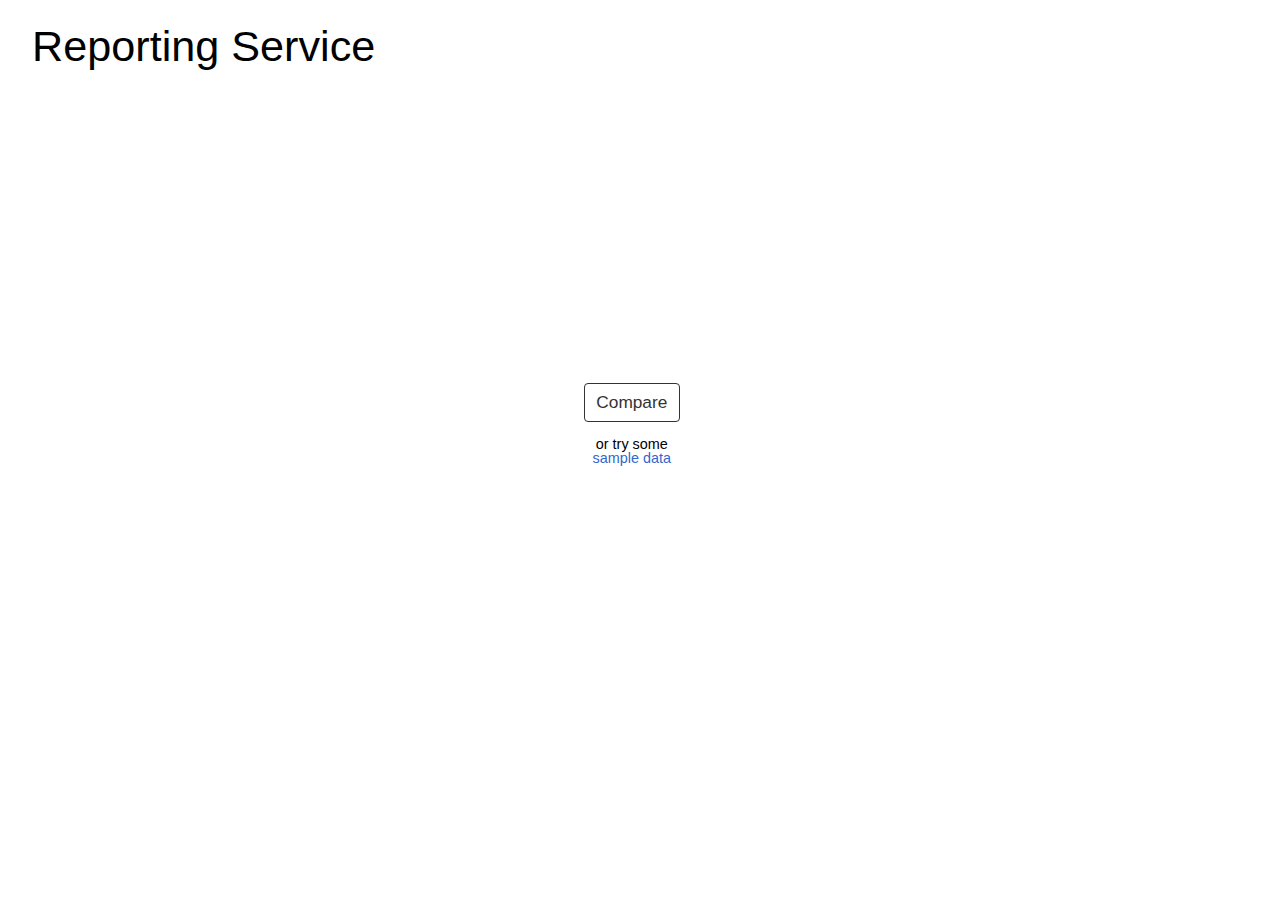
<file: src/main/resources/static/jdd-master/index.html>
<!DOCTYPE html> 
<html lang="en"> 
    <head> 
        <meta http-equiv="Content-Type" content="text/html; charset=utf-8"> 
        <title>JSON Diff - The semantic JSON compare tool</title> 

        <link rel="stylesheet" href="reset.css" type="text/css" media="screen">
        <link rel="stylesheet" href="throbber.css" type="text/css" media="screen">
        <link rel="stylesheet" href="jdd.css" type="text/css" media="screen">
        
        <script src="https://ajax.googleapis.com/ajax/libs/jquery/3.3.1/jquery.min.js" type="text/javascript" charset="utf-8"></script>

        <script src="jsl/jsl.format.js" type="text/javascript" charset="utf-8"></script>
        <script src="jsl/jsl.parser.js" type="text/javascript" charset="utf-8"></script>
        <script src="jdd.js" type="text/javascript" charset="utf-8"></script>

       
    </head> 
    <body>

        <div id="main">
            <div class="header">
                <h1>Reporting Service</h1>
            </div>
    
            <div class="initContainer">
                <div class="left">
                    <!-- <textarea spellcheck="false" id="textarealeft" placeholder="Enter JSON to compare, enter an URL to JSON" tabindex="1"></textarea> -->
                    <pre id="errorLeft" class="error"></pre>
                    </div>
    
                <div class="center">
                    <button id="compare" tabindex="3">Compare</button>
                    <div class="throbber-loader"></div>
                    <br/><br/>
                    or try some<br /><a href="#" id="sample">sample data</a>

                </div>
    
                <div class="right">
                    <!-- <textarea spellcheck="false" class="right" id="textarearight" placeholder="Enter JSON to compare, enter an URL to JSON" tabindex="2"></textarea> -->
                    <pre id="errorRight" class="error"></pre>
                    </div>
            </div>
    
            <div class="diffcontainer">
                <div id="report">
                </div>
                <pre id="out" class="left" class="codeBlock"></pre>
                <pre id="out2" class="right" class="codeBlock"></pre>
                <ul id="toolbar" class="toolbar"></ul>
            </div>
        </div>
        
    </body>
</html>
</file>
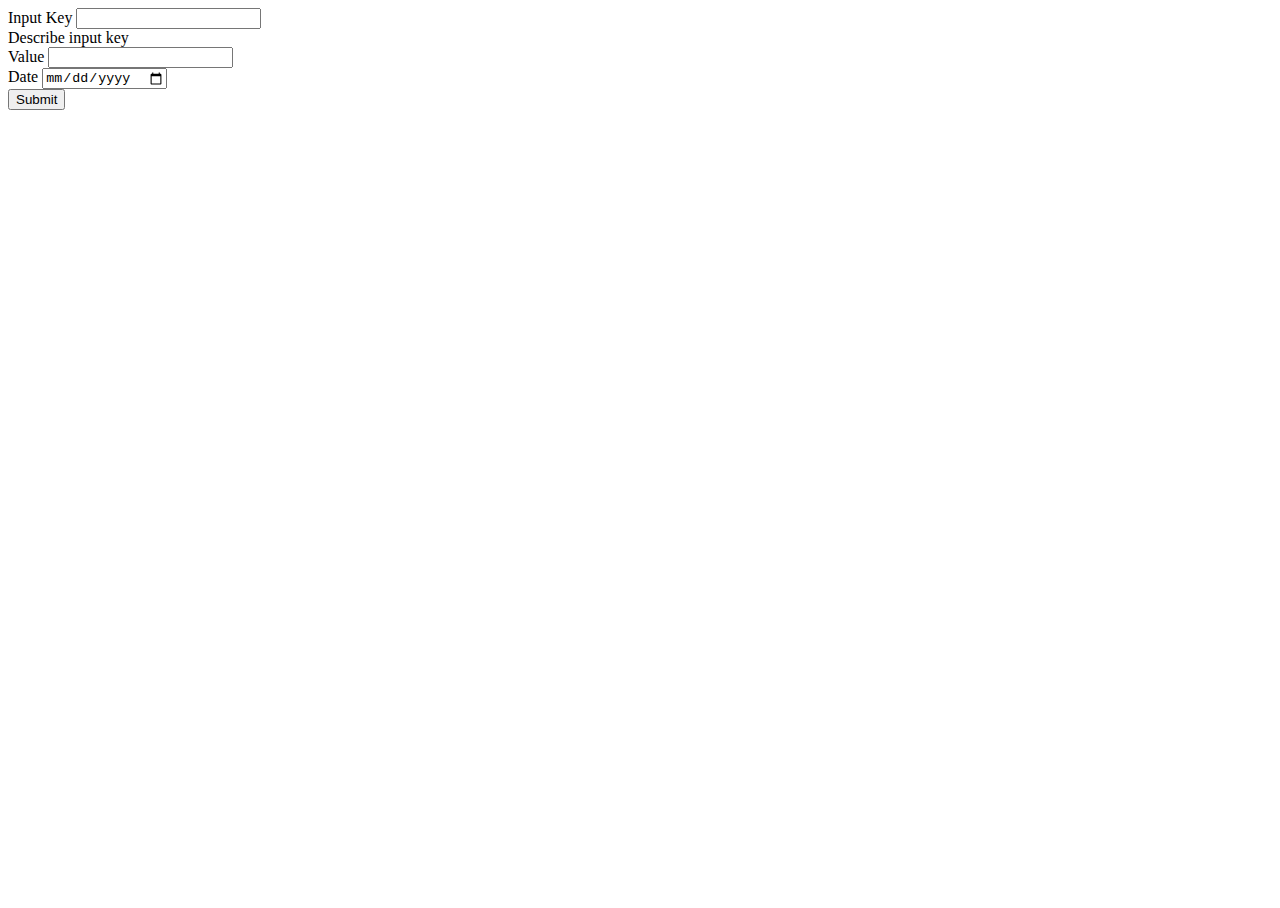
<file: src/main/resources/static/reports/index.html>
<!DOCTYPE html>
<html>

<head>
  <meta charset="utf-8">
  <meta name="viewport" content="width=device-width, initial-scale=1">
  <link href="https://cdn.jsdelivr.net/npm/bootstrap@5.2.0-beta1/dist/css/bootstrap.min.css" rel="stylesheet" integrity="sha384-0evHe/X+R7YkIZDRvuzKMRqM+OrBnVFBL6DOitfPri4tjfHxaWutUpFmBp4vmVor" crossorigin="anonymous">
  <link rel="stylesheet" href="index.css" type="text/css" media="screen" />
</head>

<body>

  <form class="d-flex align-items-center justify-content-center h-100" id="inputForm" method="get" action="../transcationlisting/index.html">
    <div class="col-3">
    <div class="mb-3">
      <label for="inputKey" class="form-label">Input Key</label>
      <input type="text" class="form-control" name="inputKey" id="inputKey" aria-describedby="inputKeyHelp" required>
      <div id="inputKeyHelp" class="form-text">Describe input key</div>
    </div>
    <div class="mb-3">
      <label for="value" class="form-label">Value</label>
      <input type="text" class="form-control" name="value" id="value" required>
    </div>
    <div class="mb-3">
      <label for="value" class="form-label">Date</label>
      <input type="date" class="form-control" name="date" id="date" required>
    </div>
    
    <button type="submit" class="btn btn-primary">Submit</button>
  </div>
  </form>
 
 
  <script src="https://cdn.jsdelivr.net/npm/bootstrap@5.2.0-beta1/dist/js/bootstrap.bundle.min.js" integrity="sha384-pprn3073KE6tl6bjs2QrFaJGz5/SUsLqktiwsUTF55Jfv3qYSDhgCecCxMW52nD2" crossorigin="anonymous"></script>
  <script type="text/javascript" src="index.js"></script>

</body>

</html>
</file>
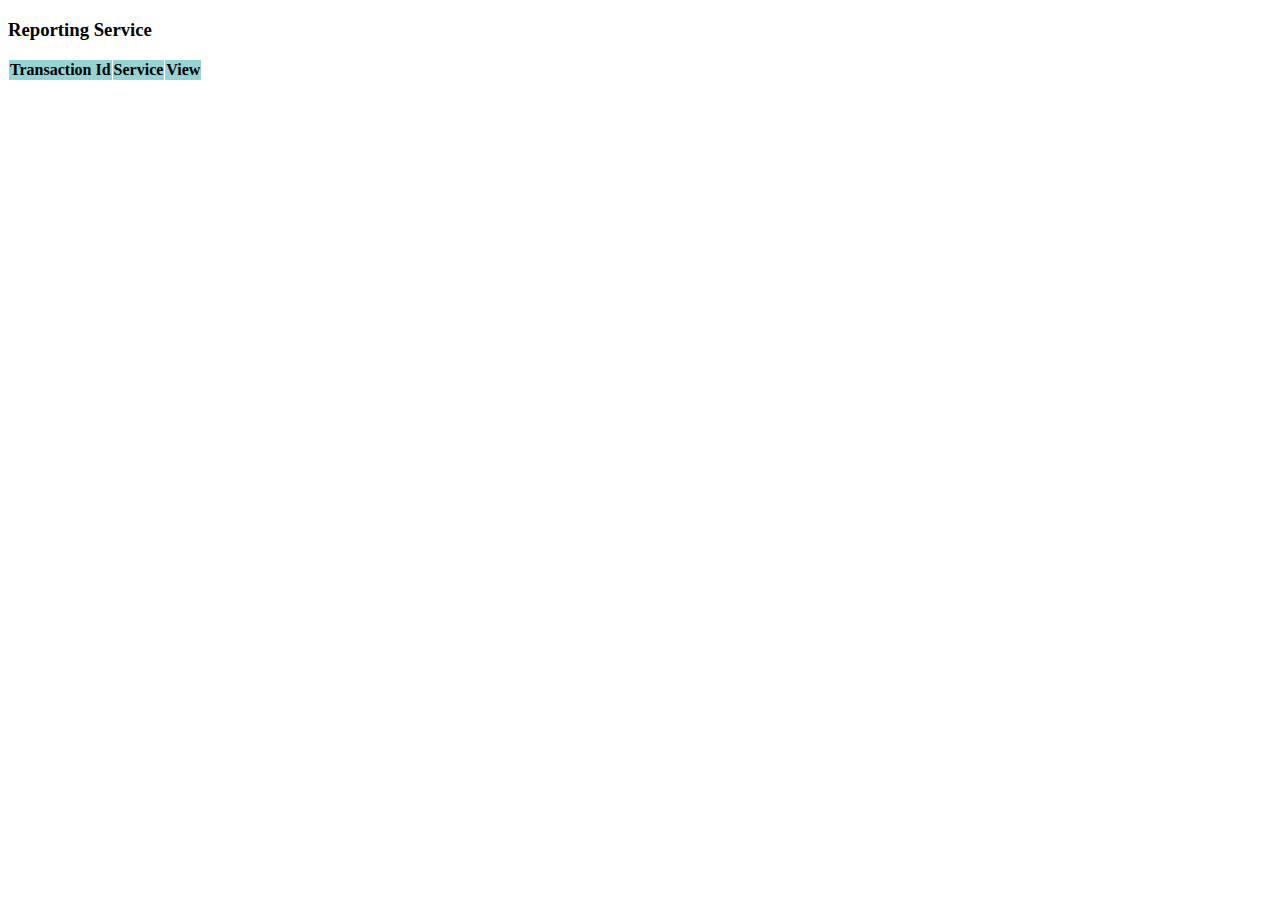
<file: src/main/resources/static/transcationlisting/index.html>
<!DOCTYPE html>
<html>

<head>
  <meta charset="utf-8">
  <meta name="viewport" content="width=device-width, initial-scale=1">
  <link href="https://cdn.jsdelivr.net/npm/bootstrap@5.2.0-beta1/dist/css/bootstrap.min.css" rel="stylesheet" integrity="sha384-0evHe/X+R7YkIZDRvuzKMRqM+OrBnVFBL6DOitfPri4tjfHxaWutUpFmBp4vmVor" crossorigin="anonymous">
  <link rel="stylesheet" href="https://cdn.jsdelivr.net/npm/bootstrap-icons@1.5.0/font/bootstrap-icons.css">
  
   <link rel="stylesheet" href="../style.css" type="text/css" media="screen" />
   <link rel="stylesheet" href="./style.css" type="text/css" media="screen" />
 
</head>

<body>


<div class="container">
  <div class="row justify-content-center mt-3">
      <div class="col-6"><h3 class="text-center">Reporting Service</h3></div>
  </div>
  <div class="row justify-content-center mt-5">
    <div>
      <div class="col-12">
        <table class="table table-striped" >
          <thead>
            <tr>
              <th scope="col">Transaction Id</th>
              <th scope="col">Service</th>
              <th scope="col">View</th>
            </tr>
          </thead>
          <tbody id="transactionList">
          </tbody>
        </table>
      </div>
    </div>
  </div>
</div>

<script src="https://cdn.jsdelivr.net/npm/bootstrap@5.2.0-beta1/dist/js/bootstrap.bundle.min.js" integrity="sha384-pprn3073KE6tl6bjs2QrFaJGz5/SUsLqktiwsUTF55Jfv3qYSDhgCecCxMW52nD2" crossorigin="anonymous"></script>
<script src="https://code.jquery.com/jquery-3.6.0.min.js" integrity="sha256-/xUj+3OJU5yExlq6GSYGSHk7tPXikynS7ogEvDej/m4=" crossorigin="anonymous"></script>
<script type="text/javascript" src="index.js"></script>
</body>

</html>
</file>
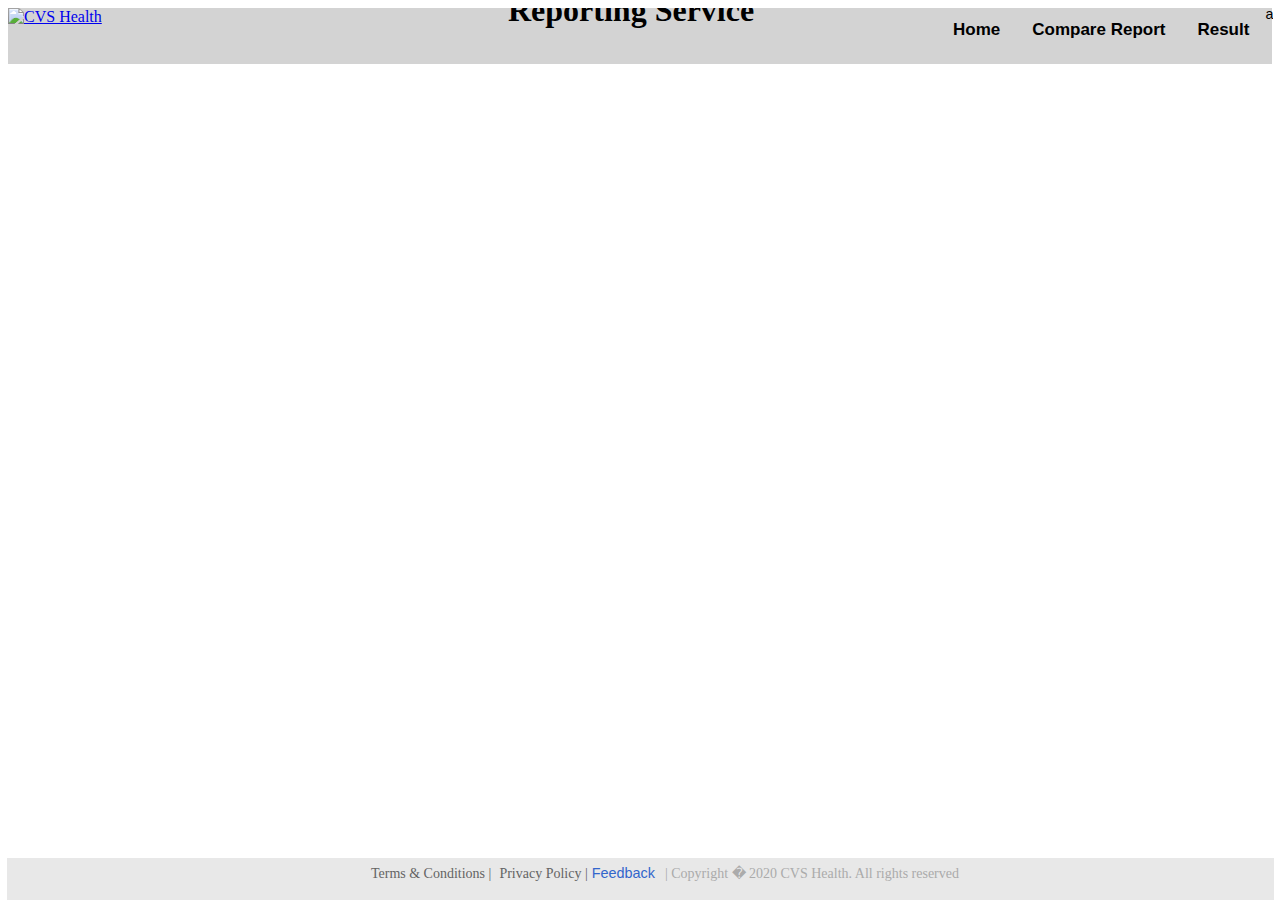
<file: src/main/resources/static/jdd-master/json_compare.html>
<!DOCTYPE html>
<html lang="en">

<head>
	<meta http-equiv="Content-Type" content="text/html; charset=utf-8">
	<title>JSON Diff - The semantic JSON compare tool</title>

	<link rel="stylesheet" href="reset.css" type="text/css" media="screen">
	<link rel="stylesheet" href="throbber.css" type="text/css" media="screen">
	<link rel="stylesheet" href="jdd.css" type="text/css" media="screen">

	<script src="https://ajax.googleapis.com/ajax/libs/jquery/3.3.1/jquery.min.js" type="text/javascript"
		charset="utf-8"></script>

	<script src="jsl/jsl.format.js" type="text/javascript" charset="utf-8"></script>
	<script src="jsl/jsl.parser.js" type="text/javascript" charset="utf-8"></script>
	<script src="jdd.js" type="text/javascript" charset="utf-8"></script>


</head>

<body>

	<!--<div id="main" style="position: relative; overflow: hidden";>-->
	<div style="position: relative;" id="headerDiv"><object type="text/html" data="../headerfooter/header.html"
			style="overflow: auto; width: 100%; height: 100%;position: relative;"></object></div>
	<div class="topnav">

		<a class="active" href="../reports/index.html">Home</a>
		<a href="../reports/comparereport.html">Compare Report</a>
		a<a href="../transcationlisting/reportsList.html">Result</a>
	</div>

	<div id="initdiv" class="initContainer">
		<div id="initleft" class="left">
			<!-- <textarea spellcheck="false" id="textarealeft" placeholder="Enter JSON to compare, enter an URL to JSON" tabindex="1"></textarea> -->
			<pre id="errorLeft" class="error"></pre>
		</div id="initleft">

		<!--<div class="center">
                    <button id="compare" tabindex="3">Compare</button>
                    <div class="throbber-loader"></div>
                    <br/><br/>
                    or try some<br /><a href="#" id="sample">sample data</a>
                </div>-->

		<div id="initright" class="right">
			<!-- <textarea spellcheck="false" class="right" id="textarearight" placeholder="Enter JSON to compare, enter an URL to JSON" tabindex="2"></textarea> -->
			<pre id="errorRight" class="error"></pre>
		</div id="initright">
	</div>

	<div class="diffcontainer">
		<div id="report">
		</div>
		<pre id="out" class="left" class="codeBlock"></pre>
		<pre id="out2" class="right" class="codeBlock"></pre>
		<ul id="toolbar" class="toolbar"></ul>
	</div>
	<!-- </div>-->

</body>
<div id="footpgl1" class="footer-outer x1a">
	<div>
		<div id="T:ftpl1" class="footer-container" style="width:100% ">
			<div id="T:ftpgl1" class="footer-content hide-mobile"><a id="T:cvsigl1" title="CVS Health"
					class="footer-desk-img xgl" data-afr-fcs="true" href="https://www.cvshealth.com" target="_blank">
					<!--<img id="T:cvsigl1::icon" src="https://mylife.cvshealth.com/mylife/ucm/topimages/cvs-health-new.png"
						title="CVS Health" alt="CVS Health" class="xgm"></a>-->
				<div id="T:fepg1" class="footer-nav">
					<a class="footer-linksstyle footer-golinks" href="/webcenter/portal/mylife/Home/Help"
						id="fegl2">Terms &amp; Conditions |</a>
					<a class="footer-linksstyle footer-golinks" href="/webcenter/portal/mylife/Home/PrivacyPolicy"
						id="fegl3">Privacy Policy |</a><a data-afr-tlen="8" id="T:cil2" class="feedback-link xej"
						onclick="return false;" data-afr-fcs="true" href="#">Feedback</a><span class="copyright">|
						Copyright � 2020 CVS Health. All rights reserved</span>
				</div>
			</div>

</html>
</file>
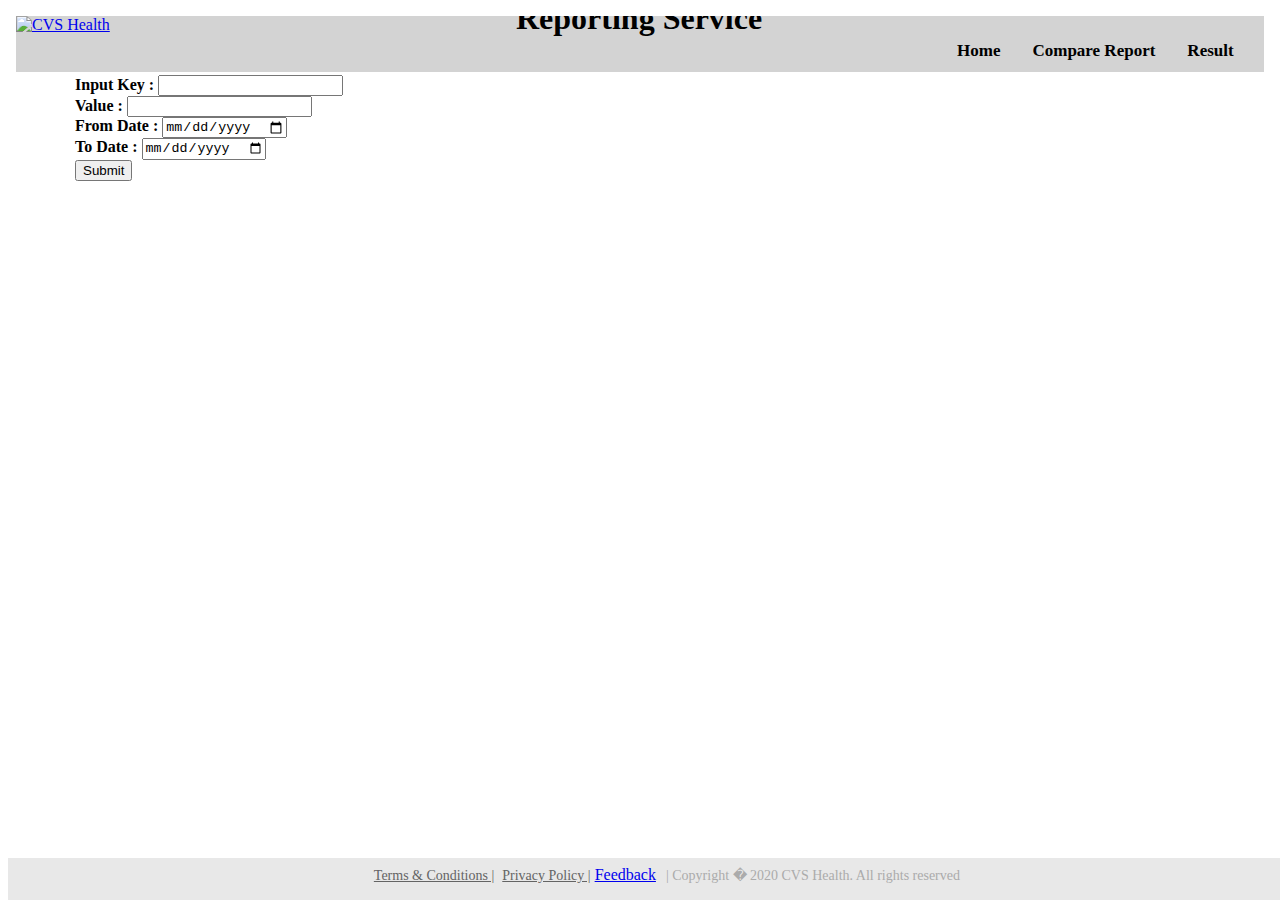
<file: src/main/resources/static/reports/comparereport.html>
<!DOCTYPE html>
<html>

<head>
	<title>Reporting Service</title>
	<meta charset="utf-8">
	<meta name="viewport" content="width=device-width, initial-scale=1">
	<link href="https://cdn.jsdelivr.net/npm/bootstrap@5.2.0-beta1/dist/css/bootstrap.min.css" rel="stylesheet"
		integrity="sha384-0evHe/X+R7YkIZDRvuzKMRqM+OrBnVFBL6DOitfPri4tjfHxaWutUpFmBp4vmVor" crossorigin="anonymous">
	<link rel="stylesheet" href="index.css" type="text/css" media="screen" />
</head>

<body>
	<div style="position: relative;" id="headerDiv"><object type="text/html" data="../headerfooter/header.html"
			style="overflow: auto; width: 100%; height: 100%;position: relative;"></object></div>
	<!--<div id="headerDiv" file="header.html" style="position: auto; width: 100%; height: 100%;"></div>-->
	<div class="topnav">

		<a class="active" href="../reports/index.html">Home</a>
		<a href="../reports/comparereport.html">Compare Report</a>
		 <a href="../jdd-master/json_compare.html">Result</a>
	</div>

	<!--#include file="header.html"-->
	<div class="container">
		<form class="d-flex align-items-center justify-content-center h-100" id="inputForm" method="get"
			action="../transcationlisting/reportsList.html">
			<div class="col-3">
				<div class="mb-3">
					<label for="inputKey" class="form-label " style="font-weight: bold;">Input Key :</label>
					<input type="text" class="form-control" name="inputKey" id="inputKey"
						aria-describedby="inputKeyHelp" required>
					<!--<div id="inputKeyHelp" class="form-text">Describe input key</div>-->
				</div>
				<div class="mb-3">
					<label for="value" class="form-label" style="font-weight: bold;">Value :</label>
					<input type="text" class="form-control" name="value" id="value" required>
				</div>
				<div class="mb-3">
					<label for="value" class="form-label" style="font-weight: bold;">From Date :</label>
					<input type="date" class="form-control" name="date" id="date" required>
				</div>
				
				<div class="mb-3">
					<label for="value" class="form-label" style="font-weight: bold;">To Date :</label>
					<input type="date" class="form-control" name="date" id="date" required>
				</div>

				<button type="submit" class="btn btn-primary">Submit</button>
			</div>
		</form>


		<script src="https://cdn.jsdelivr.net/npm/bootstrap@5.2.0-beta1/dist/js/bootstrap.bundle.min.js"
			integrity="sha384-pprn3073KE6tl6bjs2QrFaJGz5/SUsLqktiwsUTF55Jfv3qYSDhgCecCxMW52nD2"
			crossorigin="anonymous"></script>
		<script type="text/javascript" src="index.js"></script>
	</div>

</body>
<!--<footer >
<div style="position: relative;" id="headerDiv" ><object type="text/html" data="../headerfooter/footer.html" style="overflow: auto; width: 100%; height: 100%;position: relative;"></object></div>
</footer>-->

<div id="T:footpgl1" class="footer-outer x1a">
	<div>
		<div id="T:ftpl1" class="footer-container" style="width:100% ">
			<div id="T:ftpgl1" class="footer-content hide-mobile"><a id="T:cvsigl1" title="CVS Health"
					class="footer-desk-img xgl" data-afr-fcs="true" href="https://www.cvshealth.com" target="_blank">
					<!--<img id="T:cvsigl1::icon" src="https://mylife.cvshealth.com/mylife/ucm/topimages/cvs-health-new.png"
						title="CVS Health" alt="CVS Health" class="xgm"></a>-->
				<div id="T:fepg1" class="footer-nav">
					<a class="footer-linksstyle footer-golinks" href="/webcenter/portal/mylife/Home/Help"
						id="fegl2">Terms &amp; Conditions |</a>
					<a class="footer-linksstyle footer-golinks" href="/webcenter/portal/mylife/Home/PrivacyPolicy"
						id="fegl3">Privacy Policy |</a><a data-afr-tlen="8" id="T:cil2" class="feedback-link xej"
						onclick="return false;" data-afr-fcs="true" href="#">Feedback</a><span class="copyright">|
						Copyright � 2020 CVS Health. All rights reserved</span>
				</div>
			</div>

</html>
</file>
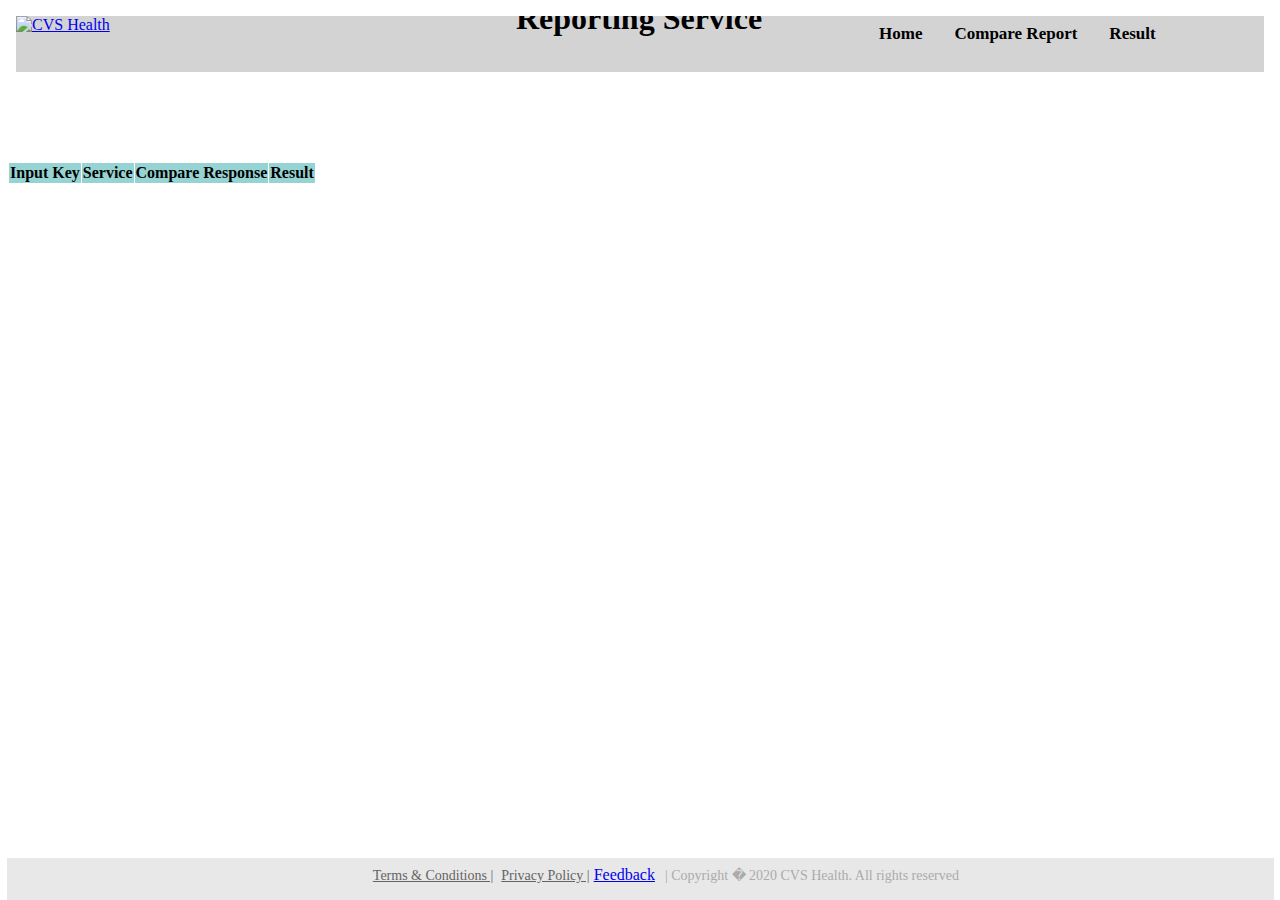
<file: src/main/resources/static/transcationlisting/reportsList.html>
<!DOCTYPE html>
<html>

<head>
	<meta charset="utf-8">
	<meta name="viewport" content="width=device-width, initial-scale=1">
	<link href="https://cdn.jsdelivr.net/npm/bootstrap@5.2.0-beta1/dist/css/bootstrap.min.css" rel="stylesheet"
		integrity="sha384-0evHe/X+R7YkIZDRvuzKMRqM+OrBnVFBL6DOitfPri4tjfHxaWutUpFmBp4vmVor" crossorigin="anonymous">
	<link rel="stylesheet" href="https://cdn.jsdelivr.net/npm/bootstrap-icons@1.5.0/font/bootstrap-icons.css">

	<link rel="stylesheet" href="../style.css" type="text/css" media="screen" />
	<link rel="stylesheet" href="./style.css" type="text/css" media="screen" />

</head>

<body>


	<div style="position: relative; overflow: hidden">
		<div style="position: relative;" id="headerDiv"><object type="text/html" data="../headerfooter/header.html"
				style="overflow: auto; width: 100%; height: 100%;position: relative;"></object></div>
		<div class="topnav" style="left: 855px !important">

			<a class="active" href="../reports/index.html">Home</a>
			<a href="../reports/comparereport.html">Compare Report</a>
		    <a href="../transcationlisting/reportsList.html">Result</a>
		</div>
		<div>
			<div class="container col-12">
				<table class="table table-striped">
					<thead>
						<tr>
							<th scope="col">Input Key</th>
							<th scope="col">Service</th>
							<th scope="col">Compare Response</th>
							<th scope="col">Result</th>
						</tr>
					</thead>
					<tbody id="transactionList">
					</tbody>
				</table>
			</div>
			<include page=</div>
		</div>
	</div>

	<script src="https://cdn.jsdelivr.net/npm/bootstrap@5.2.0-beta1/dist/js/bootstrap.bundle.min.js"
		integrity="sha384-pprn3073KE6tl6bjs2QrFaJGz5/SUsLqktiwsUTF55Jfv3qYSDhgCecCxMW52nD2"
		crossorigin="anonymous"></script>
	<script src="https://code.jquery.com/jquery-3.6.0.min.js"
		integrity="sha256-/xUj+3OJU5yExlq6GSYGSHk7tPXikynS7ogEvDej/m4=" crossorigin="anonymous"></script>
	<script type="text/javascript" src="index.js"></script>
</body>
<div id="footpgl1" class="footer-outer x1a">
	<div>
		<div id="T:ftpl1" class="footer-container" style="width:100% ">
			<div id="T:ftpgl1" class="footer-content hide-mobile"><a id="T:cvsigl1" title="CVS Health"
					class="footer-desk-img xgl" data-afr-fcs="true" href="https://www.cvshealth.com" target="_blank">
					<!--<img id="T:cvsigl1::icon" src="https://mylife.cvshealth.com/mylife/ucm/topimages/cvs-health-new.png"
						title="CVS Health" alt="CVS Health" class="xgm">--></a>
				<div id="T:fepg1" class="footer-nav">
					<a class="footer-linksstyle footer-golinks" href="/webcenter/portal/mylife/Home/Help"
						id="fegl2">Terms &amp; Conditions |</a>
					<a class="footer-linksstyle footer-golinks" href="/webcenter/portal/mylife/Home/PrivacyPolicy"
						id="fegl3">Privacy Policy |</a><a data-afr-tlen="8" id="T:cil2" class="feedback-link xej"
						onclick="return false;" data-afr-fcs="true" href="#">Feedback</a><span class="copyright">|
						Copyright � 2020 CVS Health. All rights reserved</span>
				</div>
			</div>
</html>
</file>
<file: src/main/resources/static/jdd-master/throbber.css>
@-moz-keyframes throbber-loader {
  0% {
    background: #dde2e7;
  }
  10% {
    background: #6b9dc8;
  }
  40% {
    background: #dde2e7;
  }
}
@-webkit-keyframes throbber-loader {
  0% {
    background: #dde2e7;
  }
  10% {
    background: #6b9dc8;
  }
  40% {
    background: #dde2e7;
  }
}
@keyframes throbber-loader {
  0% {
    background: #dde2e7;
  }
  10% {
    background: #6b9dc8;
  }
  40% {
    background: #dde2e7;
  }
}
/* :not(:required) hides these rules from IE9 and below */
.throbber-loader:not(:required) {
  -moz-animation: throbber-loader 2000ms 300ms infinite ease-out;
  -webkit-animation: throbber-loader 2000ms 300ms infinite ease-out;
  animation: throbber-loader 2000ms 300ms infinite ease-out;
  background: #dde2e7;
  display: inline-block;
  position: relative;
  text-indent: -9999px;
  width: 0.9em;
  height: 1.5em;
  margin: 0 1.6em;
}
.throbber-loader:not(:required):before, .throbber-loader:not(:required):after {
  background: #dde2e7;
  content: '\x200B';
  display: inline-block;
  width: 0.9em;
  height: 1.5em;
  position: absolute;
  top: 0;
}
.throbber-loader:not(:required):before {
  -moz-animation: throbber-loader 2000ms 150ms infinite ease-out;
  -webkit-animation: throbber-loader 2000ms 150ms infinite ease-out;
  animation: throbber-loader 2000ms 150ms infinite ease-out;
  left: -1.6em;
}
.throbber-loader:not(:required):after {
  -moz-animation: throbber-loader 2000ms 450ms infinite ease-out;
  -webkit-animation: throbber-loader 2000ms 450ms infinite ease-out;
  animation: throbber-loader 2000ms 450ms infinite ease-out;
  right: -1.6em;
}
</file>
<file: src/main/resources/static/jdd-master/jdd.css>
body {
    padding: 0;
    margin: 0;
    font-family: Grotesk, "Helvetica Neue", Helvetica, sans-serif;
    font-size: .9rem;
}

h1 {
    font-size: 3em;
    line-height: 1;
    margin-bottom: .1em;
    font-weight: 300;
}

h3 {
    font-size: 1.5em;
    line-height: 1;
    margin-bottom: 1em;
    margin-top: 1em;
}

a {
    text-decoration: none;
    color: #36c;
}

a:hover {
    text-decoration: underline;
}

#main {
    margin: 25px auto;
    width: 95%
}

pre.codeBlock, div.codeBlock {
  overflow:auto;
  margin:0 0 1em;
  padding:.5em 1em;
}

pre.codeBlock .codeLine,
pre.codeBlock .line-number,
div.codeBlock .codeLine,
div.codeBlock .line-number {
  font:normal normal 13px/16px monospace;
  font-family: Monaco, monospace;
  color:black;
  display:block;
}

pre.codeBlock.codeBlock span.code, div.codeBlock span.code {
    min-width: 97%;
    display: inline-block;
}

pre.codeBlock .line-number, div.codeBlock .line-number {
  margin:0 1em 0 -1em;
  border-right:1px solid #eee;
  color: #bbb;
  text-align:right;
  -webkit-user-select: none; /* Chrome/Safari */
  -moz-user-select: none; /* Firefox */
  -ms-user-select: none; /* IE10+ */
  
  -o-user-select: none;
  user-select: none;
  padding-left: 0.2em;
  padding-right: 0.2em;
}

pre.codeBlock .line-number span, div.codeBlock .line-number span {
  display:block;
  padding:0 .5em 0 1em;
}

pre.codeBlock .cl {
  display:block;
  clear:both;
}

div.diffcontainer {
    position: relative;
    margin: 0 auto;
    display: none;
}

div.left {
    width: 40%;
    display: inline-block;
}

div.right {
    width: 40%;
    display: inline-block;
    vertical-align: top;
}

div.center {
    width: 14%;
    display: inline-block;
    vertical-align: top;
    text-align: left;
    margin-top: 20%;
    margin-left: 2%;
	text-align: center;
}
    

pre.codeBlock.left {
    width: 40%;
    display: inline-block;
    vertical-align: top;
}

pre.codeBlock.right {
    width: 40%;
    display: inline-block;
    vertical-align: top;
    margin-left: 1em;
}

ul.toolbar {
    width: 11%;
    display: inline-block;
    right: 10px;
    top: 5em;
    position: absolute;
}

#report .reportTitle {
    border: thin solid lightgray;
    border-radius: 4px;
    margin-bottom: 1em;
    padding: 5px;
    background-color: rgba(50, 57, 88, 0.1);
    color: black;
    width: 15em;
}
    

ul.toolbar li {
    border: thin solid lightgray;
    border-radius: 4px;
    margin-bottom: 1em;
    padding: 5px;
    background-color: rgba(50, 57, 88, 0.1);
    color: black;
    cursor: pointer;
	line-height: 18px;
}

ul.toolbar li code {
    margin: 0 2px;
    padding: 0px 5px;
    border: 1px solid #eaeaea;
    background-color: #f8f8f8;
    border-radius: 3px;
    color: #333;
    line-height: 20px;
	font-family: Monaco, monospace;
	font-size: 0.85em;
}

#buttons {
    white-space: nowrap;
    margin-bottom: 1em;
}

#buttons a {
    color: #8a6d3b;
    font-size: 18px;
}

#buttons a.disabled {
    color: #999;
    cursor: auto;
}

#buttons a.disabled:hover {
    text-decoration: none;
    cursor: default;
}

#prevNextLabel {
    width: 80%;
    text-align: center;
    display: inline-block;
}

div.gutter {
    float: left;
}

div.codeLine span.diff {
    cursor: pointer;
    color: #c00;
}

div.codeLine span.eq_off, div.codeLine span.type_off, div.codeLine span.missing_off {
    cursor: auto;
}

div.codeLine span.eq {
    background: rgba(50, 57, 88, 0.1);
    color: #333;
}

div.codeLine span.type {
    background: rgba(220, 100, 100, 0.1);
}

div.codeLine span.missing {
    background: rgba(0, 160, 80, 0.1);
    color: green;
}

div.codeLine span.selected {
    background: #cef;
    color: #47e;
}

canvas.center {
    position: absolute;
    left: 40%;
    width: 20%;
    height: 100%;
    top: 0;
}

textarea {
    width: 100%;
    min-height: 500px;
    padding: 5px;
    background: #f3f3f3;
    border-radius: 4px;
    resize: vertical;
    white-space: pre;
    word-wrap: normal;
}

textarea.error {
    border-color: #FBC2C4;
}

pre.error {
    background: #FBE3E4;
    color: #D12F19;
    border: thin solid #FBC2C4;
    border-radius: 4px;
    padding: 1em;
    display: none;
}

span.filterBlock {
    margin-bottom: 1em;
}

span.filterBlock input {
    margin-left: 2em;
}

#report {
    margin-bottom: 1em;
    position: relative;
    height: 4em;
}

#report button {
    display: block;
    position: absolute;
    top: 0;
    left: 56.5%;
    border-color: #36c;
    color: #36c;
}

button {
    font-size: 1.2em;
    color: #333;
    border: 1px solid #333;
    border-radius: 4px;
    background: white;
    padding: .5rem .7rem;
	cursor: pointer;
}

.weak {
    color: #333;
    max-width: 25rem;
    font-size: .9em;
    position: absolute;
    top: 29px;
    left: 56.5%;
    right: 3%;
    padding: 0 1em 0 0;
}

p {
    margin-bottom: 1em;
}

.header {
    height: 8em;
}

span.fileInput {
    margin-left: 2em;
	margin-top: 0.5em;
	display: inline-block;
}

.throbber-loader:not(:required) {
    display: none;
}

.progress .throbber-loader:not(:required) {
    display: block;
    margin: 5px auto;
}


.topnav {
    position: absolute;
    /* background-color: #333; */
    overflow: hidden;
    top: 7px;
    left: 937px;
}

/* Style the links inside the navigation bar */
.topnav a {
    float: left;
    color: black;
    text-align: center;
    padding: 14px 16px;
    text-decoration: none;
    font-size: 17px;
    font-weight: bold;
}

/* Change the color of links on hover */
.topnav a:hover {
  background-color: #ddd;
  color: black;
}

/* Add a color to the active/current link */
.topnav a.active {
}

.footer-content {
    padding: 0px 0px 0px 0px !important;
    height: 42px;
    width: 960px !important;
}

.footer-container {
    background-color: #E8E8E8;
    width: 100% !important;
    margin: 0 auto;
}
.hide-mobile {
    display: block;
}

.footer-nav {
    height: auto;
    padding: 8px 0;
    float: right;
}

.footer-nav {
    width: auto;
    margin: 0;
}

.footer-golinks, .feedback-link {
    margin: 0px 2px !important;
}
.footer-golinks {
    margin: 12px 8px 8px 8px;
    font-size: 14px;
    font-family: 'HelveticaNeueLTStd-Roman';
    white-space: nowrap;
    color: #646464;
}
.copyright {
    font-size: 14px;
    color: #ababab;
    font-family: 'HelveticaNeueLTStd-Roman';
    white-space: nowrap;
    margin: 12px 8px 8px 8px;
}
div#footpgl1 {
    position: absolute;
    bottom: 0px;
    width: 99%;
    left: 7px;
}

div#reportsubTitle2 {
    position: absolute;
    top: 60px;
    left: 563px;
    font-size: 14px;
    font-weight: bold;
}

div#reportsubTitle1 {
    position: absolute;
    top: 60px;
    left: 3px;
    font-size: 14px;
    font-weight: bold;
}

span.filterBlock {
    margin-bottom: 0em;
    bottom: 4px;
    position: absolute;
    left: 4px;
}
</file>
<file: src/main/resources/static/reports/index.css>
html, body {
    height: 100%;
}

.footer-outer {
    position: fixed;
    bottom: 0px;
    margin: 0 auto;
    width: 100%;
    background-color: #fff;
    z-index: 99;
}

div {
    display: block;
}
*, ::after, ::before {
    box-sizing: border-box;
}
style attribute {
    cursor: auto;
}

.x1bl {
    font-family: Tahoma, Verdana, Helvetica, sans-serif;
    font-weight: normal;
    font-size: 11px;
    background-image: url(/webcenter/afr/fusion/page_background_white.png);
    background-repeat: repeat-x;
    background-position: top left;
    background-color: #c7ceda;
    color: #333333;
}
table {
    border-collapse: separate;
    text-indent: initial;
    border-spacing: 2px;
}
style attribute {
    cursor: auto;
}
.footer-content {
    padding: 0px 0px 0px 0px !important;
    height: 42px;
    width: 960px !important;
}

.footer-container {
    background-color: #E8E8E8;
    width: 100% !important;
    margin: 0 auto;
}

.container {
    top: 75px;
    position: absolute;
    left: 75px;
}

element.style {
    width: 100% !important;
}


.hide-mobile {
    display: block;
}

.footer-nav {
    height: auto;
    padding: 8px 0;
    float: right;
}

.footer-nav {
    width: auto;
    margin: 0;
}

.footer-golinks, .feedback-link {
    margin: 0px 2px !important;
}
.footer-golinks {
    margin: 12px 8px 8px 8px;
    font-size: 14px;
    font-family: 'HelveticaNeueLTStd-Roman';
    white-space: nowrap;
    color: #646464;
}
.copyright {
    font-size: 14px;
    color: #ababab;
    font-family: 'HelveticaNeueLTStd-Roman';
    white-space: nowrap;
    margin: 12px 8px 8px 8px;
}

element.style {
    width: 100% !important;
}





#cvs-common-header {
    height: -webkit-fit-content;
    height: -moz-fit-content;
    height: fit-content;
    min-height: 100px;
    position: relative;
    background-color: #fff;
    z-index: 4;
    width: 100%;
    margin: auto;
}

#cvs-common-header-inner {
    display: -webkit-box;
    display: -ms-flexbox;
    display: flex;
    -webkit-box-orient: horizontal;
    -webkit-box-direction: normal;
    -ms-flex-flow: row nowrap;
    flex-flow: row nowrap;
    width: 100%;
    min-height: 100px;
    max-width: 1600px;
    margin: 0 auto;
    padding-left: 60px;
    padding-right: 60px;
    -webkit-box-align: center;
    -ms-flex-align: center;
    align-items: center;
    -webkit-box-pack: justify;
    -ms-flex-pack: justify;
    justify-content: space-between;
}

.desktop-menu {
    display: -webkit-box;
    display: -ms-flexbox;
    display: flex;
    -ms-flex-wrap: wrap;
    flex-wrap: wrap;
}



.utility-menu {
    width: 100%;
    -webkit-box-ordinal-group: 1;
    -ms-flex-order: 0;
    order: 0;
    display: -webkit-box;
    display: -ms-flexbox;
    display: flex;
    margin: auto;
    margin-top: 10px;
    margin-bottom: 10px;
    -webkit-box-align: baseline;
    -ms-flex-align: baseline;
    align-items: baseline;
    -webkit-box-pack: end;
    -ms-flex-pack: end;
    justify-content: flex-end;
}

.visually-hidden {
    position: absolute !important;
    overflow: hidden;
    clip: rect(1px, 1px, 1px, 1px);
    width: 1px;
    height: 1px;
    word-wrap: normal;
}

.topnav {
    position: absolute;
    /* background-color: #333; */
    overflow: hidden;
    top: 27px;
    left: 941px;
}

/* Style the links inside the navigation bar */
.topnav a {
    float: left;
    color: black;
    text-align: center;
    padding: 14px 16px;
    text-decoration: none;
    font-size: 17px;
    font-weight: bold;
}

/* Change the color of links on hover */
.topnav a:hover {
  background-color: #ddd;
  color: black;
}

/* Add a color to the active/current link */
.topnav a.active {
}

/* css for home page */
home {
    background: #E6E6E0;
}

.content-home {
    background: #efefec;
    border-top: 1px solid #C0C0C0;
    width: 267px;
    float: left;
    padding: 8px 24px 16px 30px;
    cursor: pointer;
}

.container-home {
    top: -92px;
    position: relative;
    left: 2px;
    background-color: cornsilk;
}
</file>
<file: src/main/resources/static/style.css>
table, th, td {
  border: 1px solid white;
  border-collapse: collapse;
}
th, td {
  background-color: #96D4D4;
}

body {
    font-family: Georgia, serif;
    min-width: 600px;
}

h1 {
    margin: 4px;
}

header > * {
    display: inline-block;
}

#description {
    margin-left: 10px;
    font-size: x-large;
}

#external-link {
    font-size: smaller;
    vertical-align: top;
    margin-top: 10px;
}

h2 {
    display: inline-block;
    margin: 5px 0;
}


a#fork_me {
    position: absolute;
    top: 0;
    right: 0;
}

.json-input > div {
    float: left;
    width: 50%;
}

.json-input > div
{
    text-align: center;
}

.CodeMirror
{
    text-align: initial;
    border: 1px solid #ccc;
}

.json-input > div > textarea {
    width: 95%;
    height: 200px;
}

.prettyfy {
    font-weight: bold;
    font-size: smaller;
    margin-left: 5px;
}

.buttons {
    width: 100%;
    text-align:center;
    height: 1px;
}

.buttons > div
{
    margin: 0 auto;
}

.json-error {
    background: #ffdfdf;
    -webkit-transition: all 1s;
    transition: all 1s;
}

.error-message {
    font-weight: bold;
    color: red;
    font-size: smaller;
    min-height: 20px;
    display: block;
}

.header-options {
    font-weight: normal;
    margin-left: 30px;
    display: inline-block;
}

#delta-panel-visual {
    width: 100%;
    overflow: auto;
}

#visualdiff {
    margin-top: 4px;
}

#json-delta {
    font-family: 'Bitstream Vera Sans Mono', 'DejaVu Sans Mono', Monaco, Courier, monospace;
    font-size: 12px;
    margin: 0;
    padding: 0;
    width: 100%;
    height: 200px;
}

#delta-panel-json > p {
    margin: 4px;
}

footer {
    font-size: small;
    text-align: center;
    margin: 40px;
}

.credits {
    font-size: smaller;
}

.credits a {
    text-decoration: none;
    color: black;
}

.credits a:hover {
    text-decoration: underline;
}

.results {
    margin-top: 20px;
}

.results > div {
    vertical-align: top;
    display: inline-block;
}
</file>
<file: src/main/resources/static/transcationlisting/style.css>
.topnav {
    position: absolute;
    /* background-color: #333; */
    overflow: hidden;
    top: 2px;
    left: 937px;
}

/* Style the links inside the navigation bar */
.topnav a {
    float: left;
    color: black;
    text-align: center;
    padding: 14px 16px;
    text-decoration: none;
    font-size: 17px;
    font-weight: bold;
}

/* Change the color of links on hover */
.topnav a:hover {
  background-color: #ddd;
  color: black;
}

/* Add a color to the active/current link */
.topnav a.active {
}
.footer-content {
    padding: 0px 0px 0px 0px !important;
    height: 42px;
    width: 960px !important;
}

.footer-container {
    background-color: #E8E8E8;
    width: 100% !important;
    margin: 0 auto;
}
.hide-mobile {
    display: block;
}

.footer-nav {
    height: auto;
    padding: 8px 0;
    float: right;
}

.footer-nav {
    width: auto;
    margin: 0;
}

.footer-golinks, .feedback-link {
    margin: 0px 2px !important;
}
.footer-golinks {
    margin: 12px 8px 8px 8px;
    font-size: 14px;
    font-family: 'HelveticaNeueLTStd-Roman';
    white-space: nowrap;
    color: #646464;
}
.copyright {
    font-size: 14px;
    color: #ababab;
    font-family: 'HelveticaNeueLTStd-Roman';
    white-space: nowrap;
    margin: 12px 8px 8px 8px;
}
div#footpgl1 {
    position: absolute;
    bottom: 0px;
    width: 99%;
    left: 7px;
}
</file>
